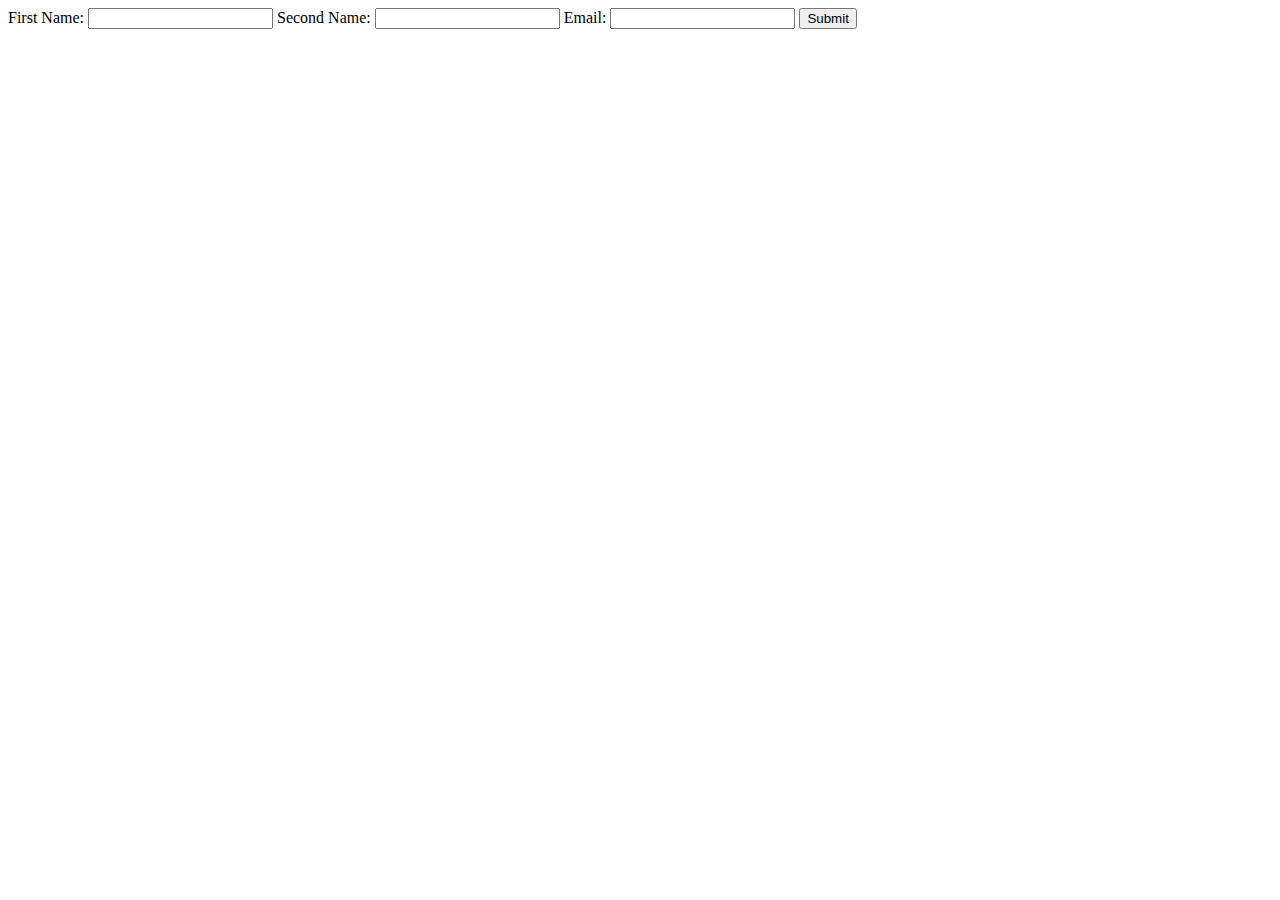
<file: signup.html>
<!DOCTYPE html5>
<html>
    <head>
        <link rel="stylesheet" type="text/css" href="styles/style.css">
        <script src="js/myFunctions.js"></script>
    </head>
    <body>
        <form name="signup" onsubmit="return validateForm()" method="post">
            First Name: <input type="text" name="fname">
            Second Name: <input type="text" name="sname">
            Email: <input type="text" name="email">
            <input type="submit" value="Submit">
        </form>
    </body>
</html>
</file>
<file: styles/style.css>
.navbar {
    position: relative;
    display: flex;
}
</file>
